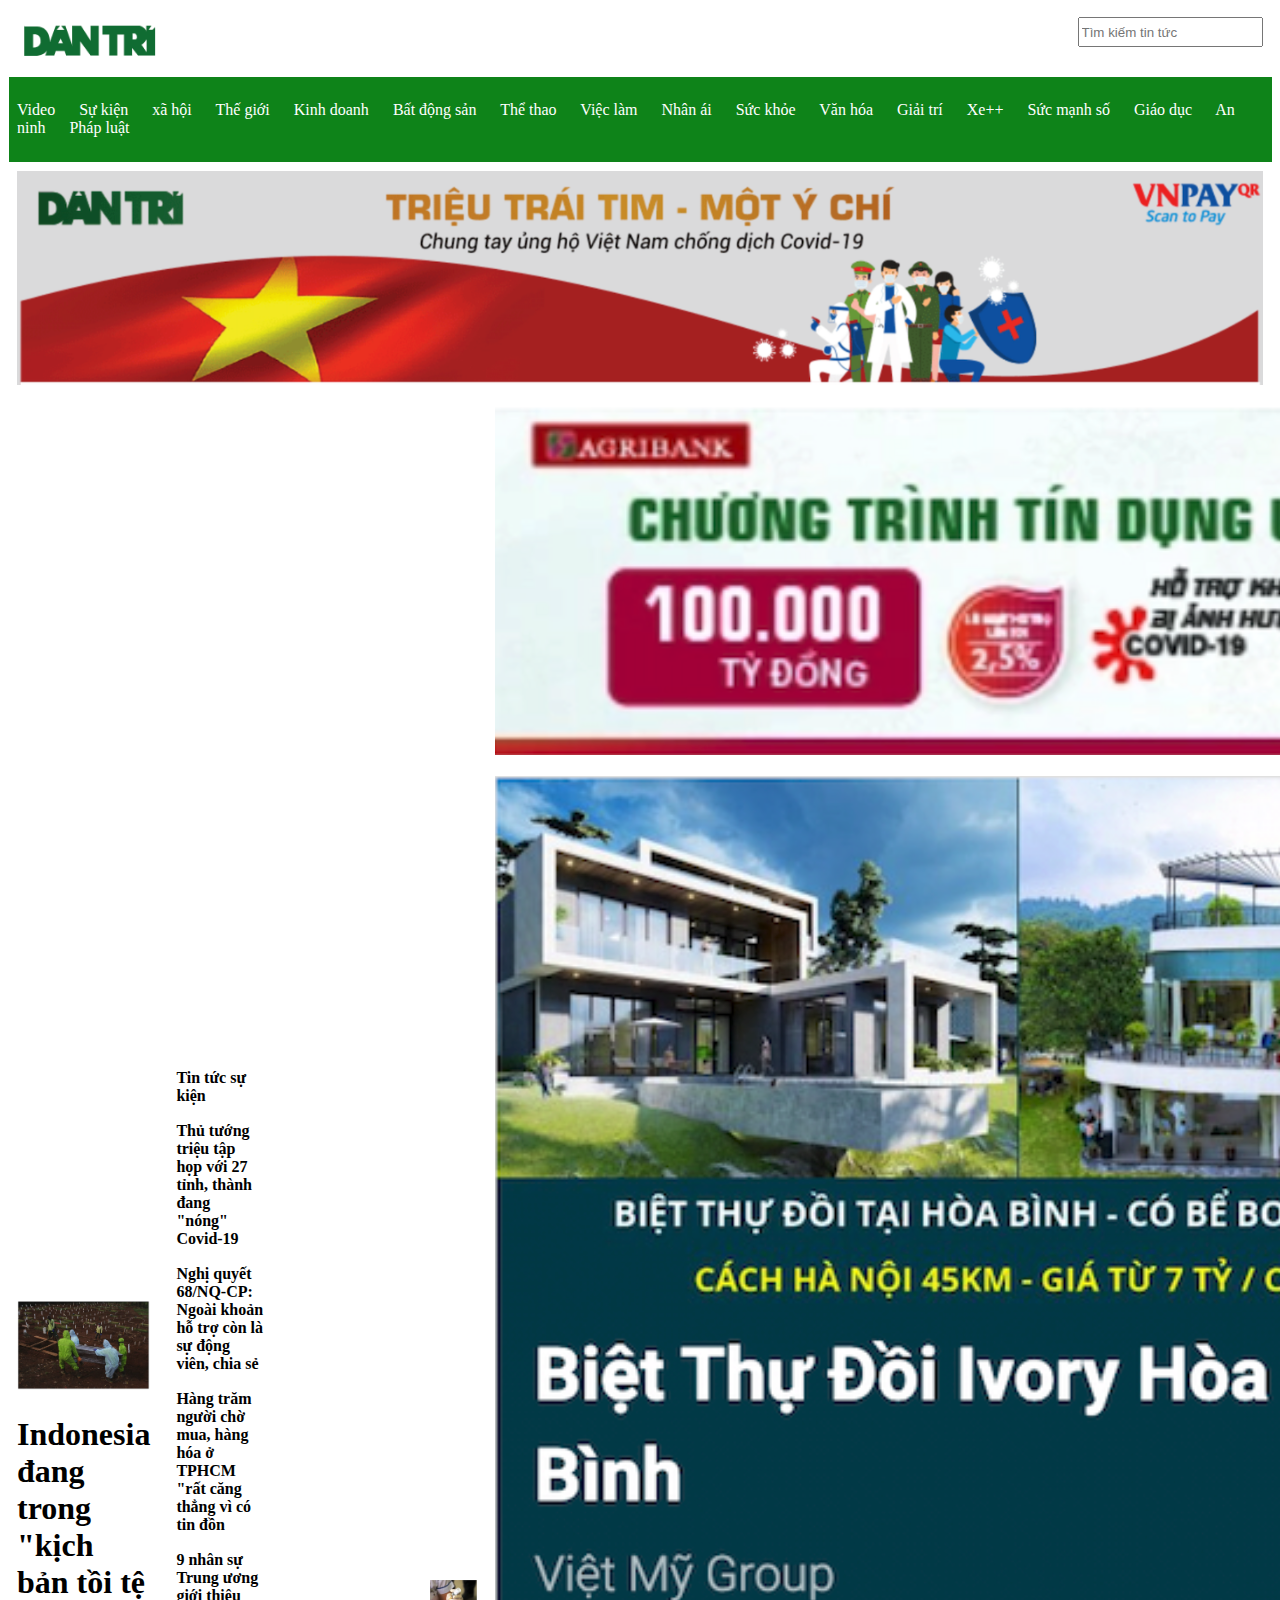
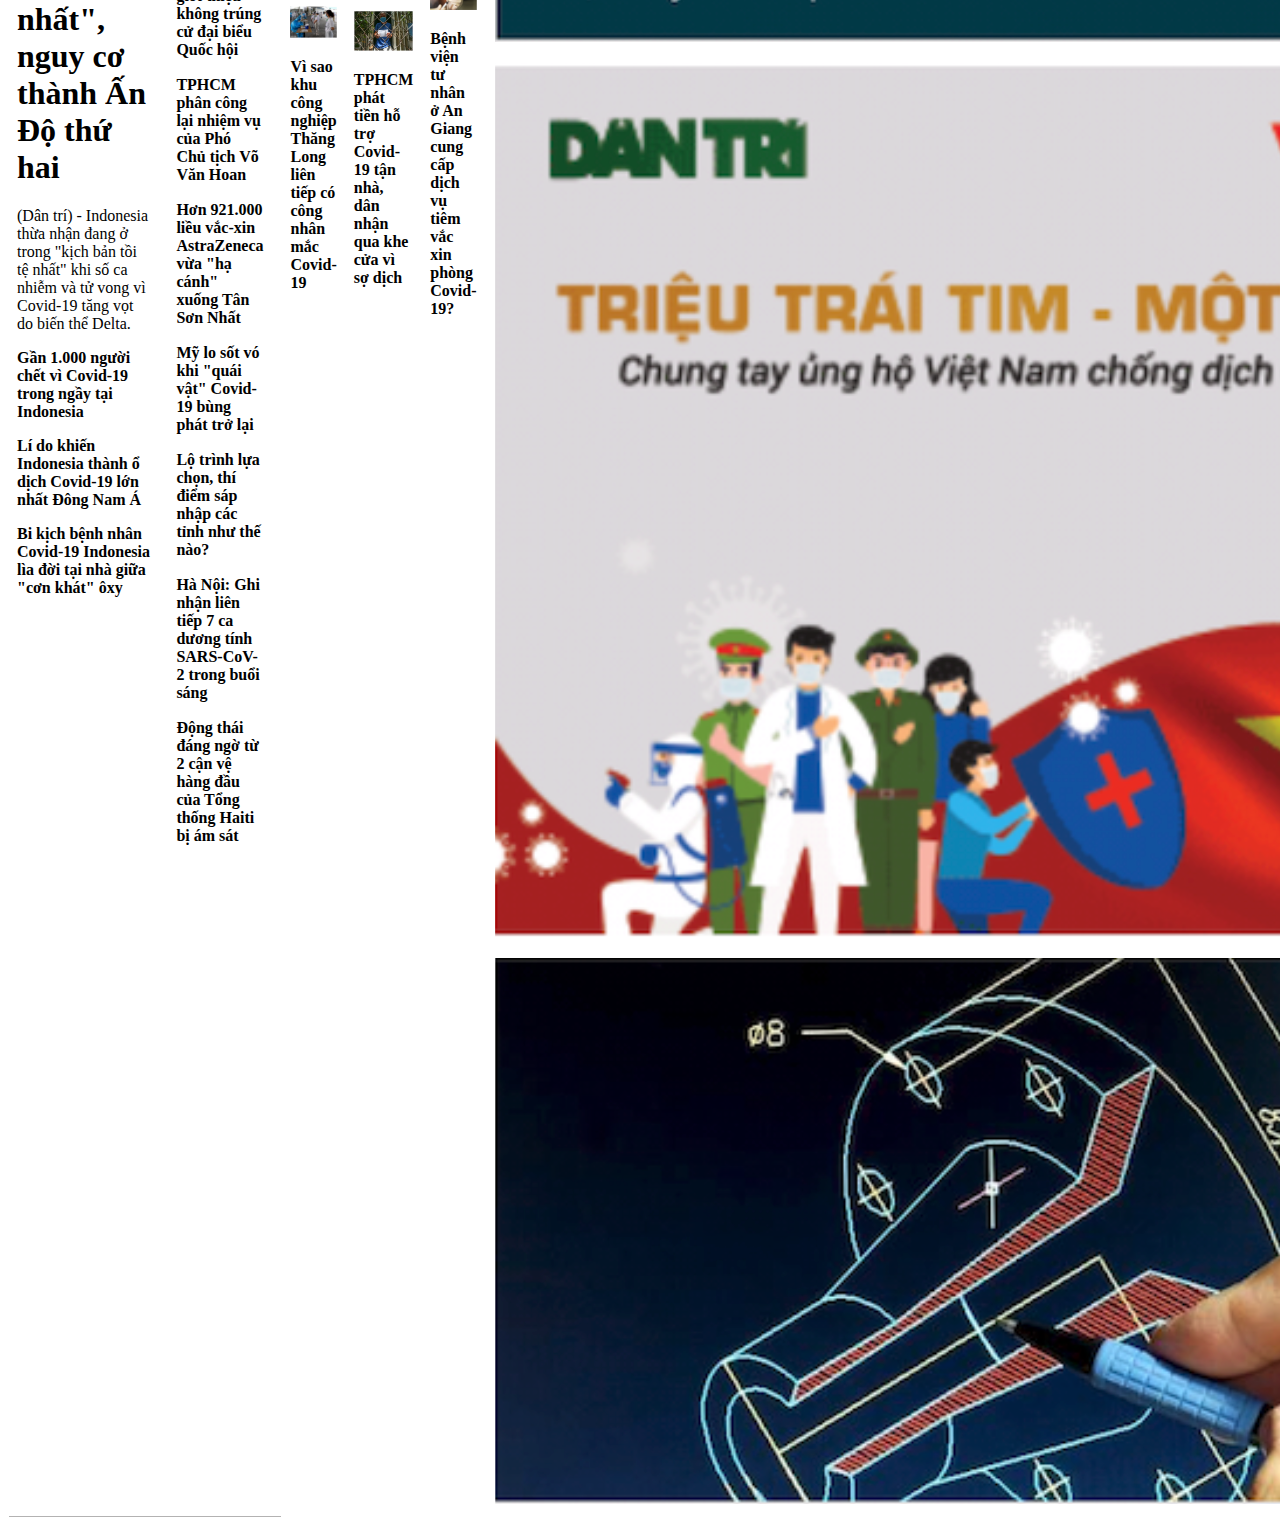
<file: bai_02/index.html>
<!DOCTYPE html>
<html lang="en">
<head>
    <meta charset="UTF-8">
    <meta name="viewport" content="width=device-width, initial-scale=1.0">
    <title>Bài 2</title>
    <style>
        .spacing {
    margin-right: 20px;
}
table {
    width: 100%;
    border-collapse: collapse;
}
td, th {
    border: 1px solid rgba(0, 0, 0, 0);
    text-align: left;
    padding: 8px;
}
th {
    background-color: #f2f2f2;
}
tr {
    border-bottom: 1px solid rgba(53, 50, 50, 0.377);
}

    </style>
</head>
<body>
    <table style="width: 100%;">
        <tr>
            <th style="background-color: white;text-align: left;color: rgb(14, 131, 25);display: flex;height: 50px;">
                <img src="logo-dan-tri.png" alt="logo-dan-tri">
                <form action="/search" method="get" style="margin-left: auto;" >
                    <input type="search" id="search" name="q" placeholder="Tìm kiếm tin tức" style="height: 30px;">
                </form>
            </th>
        </tr>
        <tr>
            <td style="background-color: rgb(14, 131, 25);text-align: left;color: white;height: 20px;">
                <p><span class="spacing">Video</span>
                    <span class="spacing">Sự kiện</span>
                    <span class="spacing">xã hội</span>
                    <span class="spacing">Thế giới</span>
                    <span class="spacing">Kinh doanh</span> 
                    <span class="spacing">Bất động sản</span>
                    <span class="spacing">Thể thao</span> 
                    <span class="spacing">Việc làm</span>
                    <span class="spacing">Nhân ái</span> 
                    <span class="spacing">Sức khỏe</span>
                    <span class="spacing">Văn hóa</span> 
                    <span class="spacing">Giải trí</span>
                    <span class="spacing">Xe++</span> 
                    <span class="spacing">Sức mạnh số </span>
                    <span class="spacing">Giáo dục</span> 
                    <span class="spacing">An ninh</span>
                    <span class="spacing">Pháp luật</span>
                </p>
            </td>
        </tr>      
    </table>
    <table>
        <tr>
            <td>
                <img src="anh-1.png" alt="anh-1" width="100%">
            </td>
        </tr>
    </table> 

    <div style="display: flex;">
        <table rowspan="5" valign="top" style="width: 75%;">
            <tr>
              <td style="width: 50%;">
                <img src="anh-2.png" alt="anh-2" width="100%">
                <h1>Indonesia đang trong "kịch bản tồi tệ nhất", nguy cơ thành Ấn Độ thứ hai</h1>
                <p>
                    (Dân trí) - Indonesia thừa nhận đang ở trong "kịch bản tồi tệ nhất" khi số ca nhiễm và tử vong vì Covid-19 tăng vọt do biến thể Delta.
                    <p><b>Gần 1.000 người chết vì Covid-19 trong ngầy tại Indonesia</b></p>
                    <p><b>Lí do khiến Indonesia thành ổ dịch Covid-19 lớn nhất Đông Nam Á</b></p> 
                    <p><b>Bi kịch bệnh nhân Covid-19 Indonesia lìa đời tại nhà giữa "cơn khát" ôxy</b></p>
              </td>
              <td style="width: 25%;">
                <table>
                    <tr>
                        <td><b>Tin tức sự kiện</b></td>
                    </tr>
                    <tr>
                        <td><b>Thủ tướng triệu tập họp với 27 tỉnh, thành đang "nóng" Covid-19</b></td>
                    </tr>
                    <tr>
                        <td><b>Nghị quyết 68/NQ-CP: Ngoài khoản hỗ trợ còn là sự động viên, chia sẻ</b></td>
                    </tr>
                    <tr>
                        <td><b>Hàng trăm người chờ mua, hàng hóa ở TPHCM "rất căng thẳng vì có tin đồn</b></td>
                    </tr>
                    <tr>
                        <td><b>9 nhân sự Trung ương giới thiệu không trúng cử đại biểu Quốc hội</b></td>
                    </tr>
                    <tr>
                        <td><b>TPHCM phân công lại nhiệm vụ của Phó Chủ tịch Võ Văn Hoan</b></td>
                    </tr>
                    <tr>
                        <td><b>Hơn 921.000 liều vắc-xin AstraZeneca vừa "hạ cánh" xuống Tân Sơn Nhất</b></td>
                    </tr>
                    <tr>
                        <td><b>Mỹ lo sốt vó khi "quái vật" Covid-19 bùng phát trở lại</b></td>
                    </tr>
                    <tr>
                        <td><b>Lộ trình lựa chọn, thí điểm sáp nhập các tỉnh như thế nào?</b></td>
                    </tr>
                    <tr>
                        <td><b>Hà Nội: Ghi nhận liên tiếp 7 ca dương tính SARS-CoV-2 trong buổi sáng</b></td>
                    </tr>
                    <tr>
                        <td><b>Động thái đáng ngờ từ 2 cận vệ hàng đầu của Tổng thống Haiti bị ám sát</b></td>
                    </tr>
                </table>
              </td>
            <tr>
                <table style="width: 75%;">
                    <td style="width: 25%;">
                        <img src="anh-3.png" alt="anh-3" width="100%">
                        <p><b> Vì sao khu công nghiệp Thăng Long liên tiếp có công nhân mắc Covid-19</b></p>
                    </td>
                    <td style="width: 25%;">
                        <img src="anh-4.png" alt="anh-4" width="100%">
                        <p><b>TPHCM phát tiền hỗ trợ Covid-19 tận nhà, dân nhận qua khe cửa vì sợ dịch</b></p>
                    </td>
                    <td style="width: 25%;">
                        <img src="anh-5.png" alt="anh-5" width="100%">
                        <p><b>Bệnh viện tư nhân ở An Giang cung cấp dịch vụ tiêm vắc xin phòng Covid-19?</b></p>
                    </td>
                </table>        
            </tr>
        </table>

        <table style="width: 25%;height: auto;">
            <tr>
                <td style="width: 100%;"><img src="anh-9.png" alt="anh-9"></td>
            </tr>
            <tr>
                <td style="width: 100%;"><img src="anh-8.png" alt="anh-8"></td>
            </tr>
            <tr>
                <td style="width: 100%;"><img src="anh-7.png" alt="anh-7"></td>
            </tr>
            <tr>
                <td style="width: 100%;"><img src="anh-6.png" alt="anh-6"></td>
            </tr>
        </table>        
    </div>
</body>
</html>
</file>
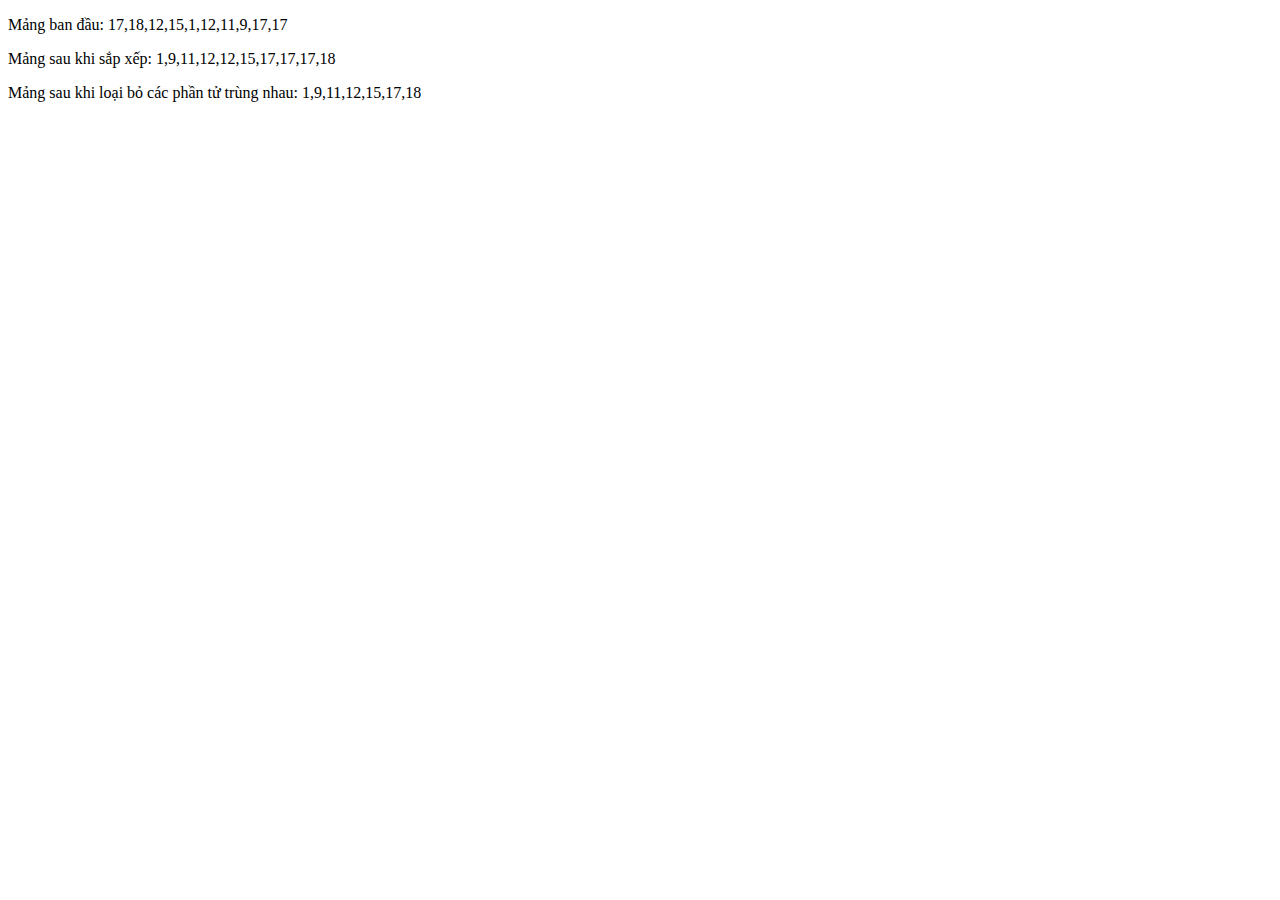
<file: TH_02_2024.04.15_PM/BAI_01/index.html>
<!DOCTYPE html>
<html lang="en">
<head>
    <meta charset="UTF-8">
    <meta name="viewport" content="width=device-width, initial-scale=1.0">
    <title>Document</title>
</head>
<body>
    <script>
        // Tao mot mang ngau nhien
    function taomangngaunhien(length, min, max) {
        var mang = [];
        for (var i = 0; i < length; i++) {
            mang.push(Math.floor(Math.random() * (max - min + 1)) + min);
        }
        return mang;
    }

    function sapxeptangdan(mang) {
        return mang.sort(function(a, b) {
            return a - b;
        });
    }

    function loaibotrunglap(mang) {
        return mang.filter(function(item, index) {
            return mang.indexOf(item) === index;
        });
    }

    var mangngaunhien = taomangngaunhien(10, 1, 20);

    document.write("<p>Mảng ban đầu: " + mangngaunhien + "</p>");

    var sapxepmang = sapxeptangdan(mangngaunhien);
    document.write("<p>Mảng sau khi sắp xếp: " + sapxepmang + "</p>");

    var mangktl = loaibotrunglap(sapxepmang);
    document.write("<p>Mảng sau khi loại bỏ các phần tử trùng nhau: " + mangktl + "</p>");
  </script>
</body>
</html>
</file>
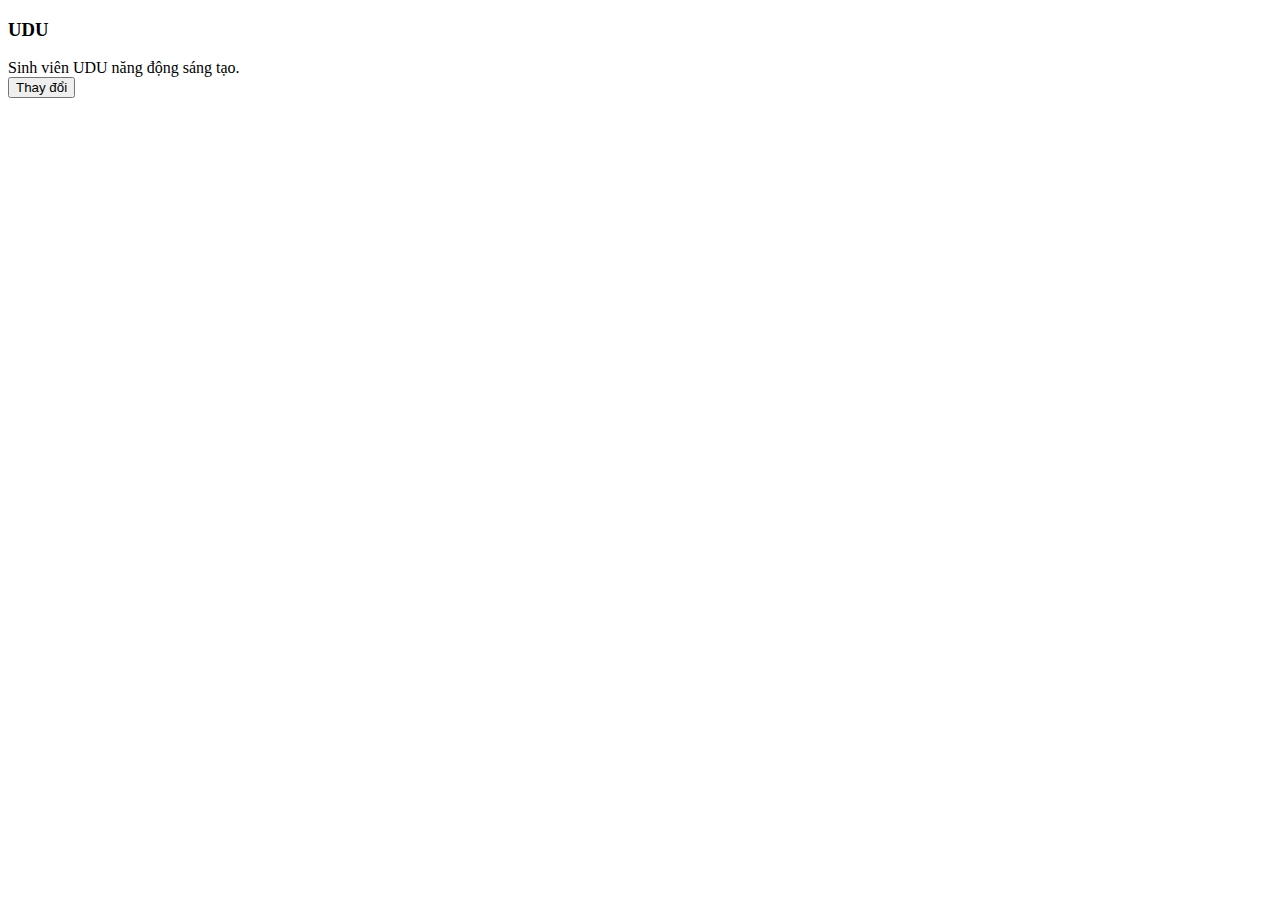
<file: BAI_01.html>
<!DOCTYPE html>
<html lang="en">
<head>
    <meta charset="UTF-8">
    <meta name="viewport" content="width=device-width, initial-scale=1.0">
    <title>Document</title>
    <script src="https://cdnjs.cloudflare.com/ajax/libs/jquery/3.7.0/jquery.min.js"></script>

</script>
</head>
<body>
    <div id="content">
        <h3>UDU</h3>
        <div>Sinh viên UDU năng động sáng tạo.</div>
      </div>
      <button type="button">Thay đổi</button>

      <script>
        $(document).ready(function() {
            $("button").click(function() {
                $("#content").html("UDU students are dynamic and creative !!!");
            });
        });
    </script>
</body>
</html>
</file>
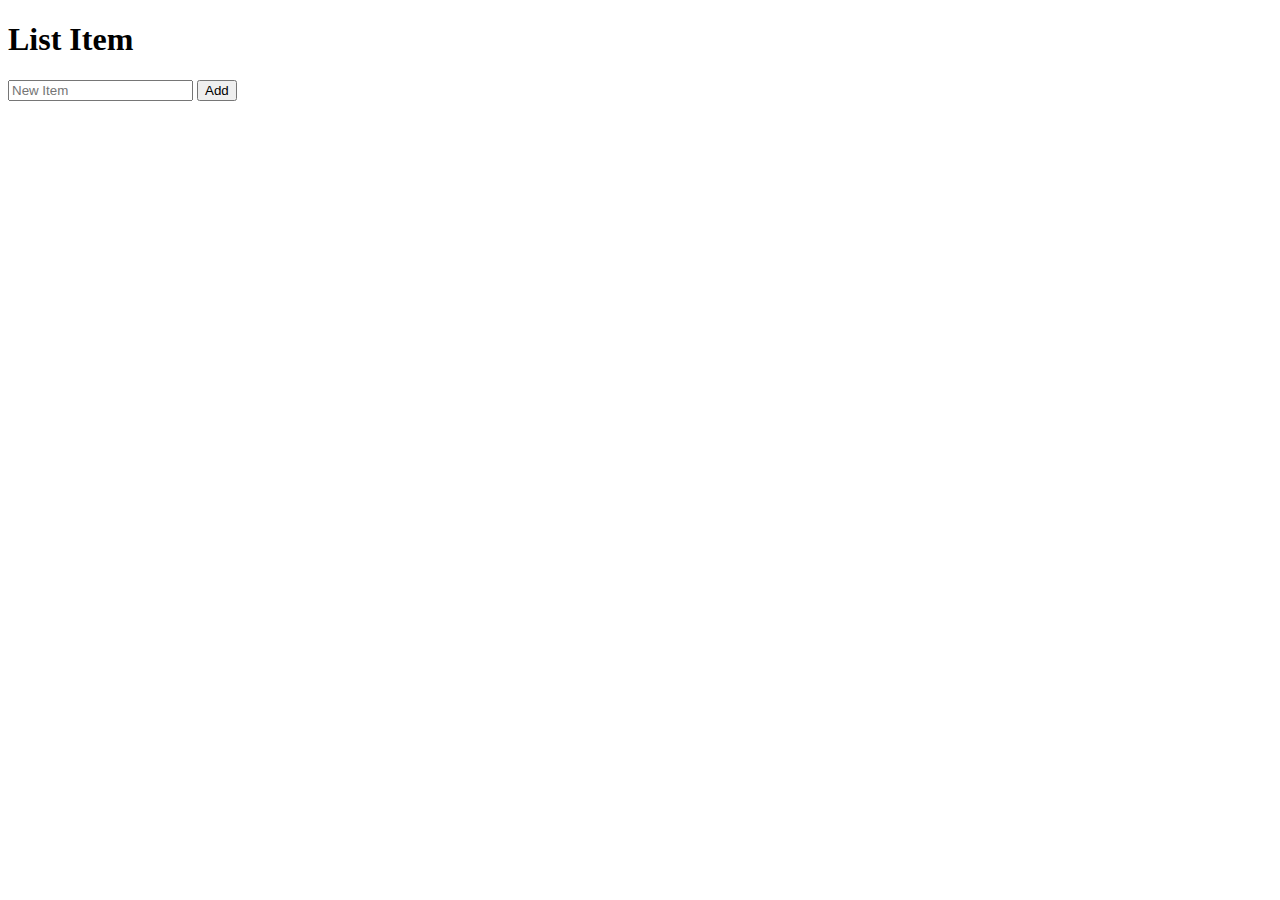
<file: BAI_02.html>
<!DOCTYPE html>
<html lang="en">
<head>
    <meta charset="UTF-8">
    <meta name="viewport" content="width=device-width, initial-scale=1.0">
    <title>Document</title>
    <script src="https://cdnjs.cloudflare.com/ajax/libs/jquery/3.7.0/jquery.min.js"></script>
</head>
<body>
    <h1>List Item</h1>
    <input type="text" id="newItem" placeholder="New Item">
    <button type="button" id="addButton">Add</button>
    <ul id="itemList"></ul>

    <script>
        $(document).ready(function() {
            $("#addButton").click(function() {
                var newItem = $("#newItem").val();
                if (newItem) {
                    $("#itemList").append("<li>" + newItem + "</li>");
                    $("#newItem").val("");
                }
            });
        });
    </script>
</body>
</html>
</file>
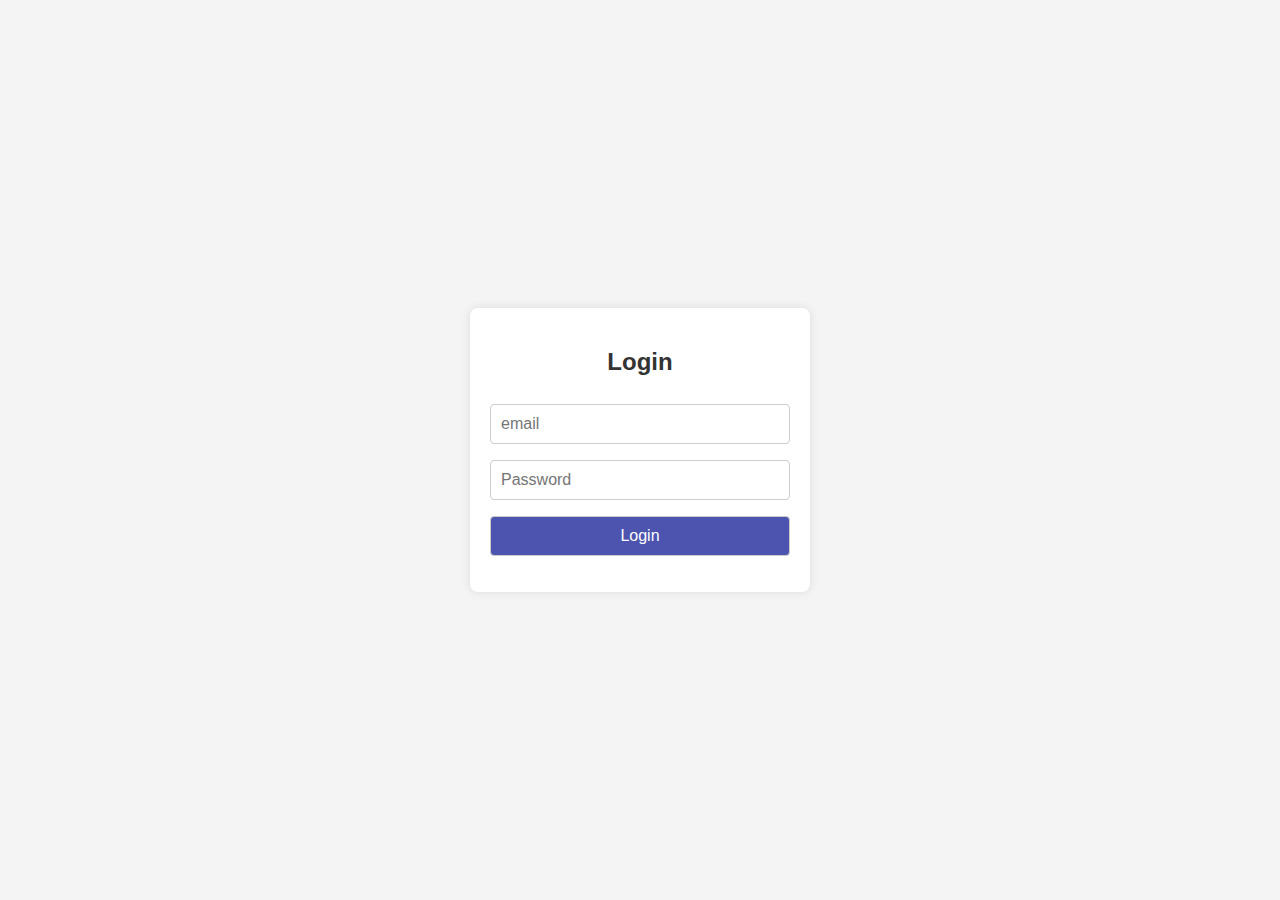
<file: email.html>
<!DOCTYPE html>
<html lang="en">
<head>
<meta charset="UTF-8">
<meta name="viewport" content="width=device-width, initial-scale=1.0">
<title>Login</title>
<style>
    body {
            font-family: Arial, sans-serif;
            background-color: #f4f4f4;
            margin: 0;
            padding: 0;
            display: flex;
            justify-content: center;
            align-items: center;
            height: 100vh;
        }

        .login {
            background-color: #fff;
            padding: 20px;
            border-radius: 8px;
            box-shadow: 0 0 10px rgba(0, 0, 0, 0.1);
            max-width: 300px;
            width: 100%;
            text-align: center;
        }

        .login h2 {
            margin-bottom: 20px;
            color: #333;
        }

        .login input[type="text"],
        .login input[type="password"],
        .login button {
            width: 100%;
            padding: 10px;
            margin: 8px 0;
            box-sizing: border-box;
            border: 1px solid #ccc;
            border-radius: 4px;
            font-size: 16px;
            outline: none;
        }

        .login button {
            background-color: #4c54af;
            color: white;
            cursor: pointer;
        }

        .login button:hover {
            background-color: #4c54af;
        }

        .login p {
            margin: 8px 0;
            color: red;
            font-size: 14px;
        }
    

   
       
       
</style>
</head>
    
    <div class="login">
        <h2>Login</h2>
        <input type="text" id="email" placeholder="email">
        <input type="password" id="password" placeholder="Password">
        <button onclick="login()">Login</button>
        <p id="error" style="color:red;"></p>
    </div>
<script>
   
    const ListAccount = [
    {
        email:"linh123@gmail",
        password:"123"
    },
    {
        email:"linh124@gmail",
        password:"124"
    },
    {
        email:"yen223@gmail",
        password:"223"
    },
    {
        email:"yen234@gmail",
        password:"234"
    },
    {
        email:"dang345@gmail",
        password:"345"
    },
    {
        email:"dang346@gmail",
        password:"346"
    },
    {
        email:"cao456@gmail",
        password:"456"
    },
    {
        email:"cao467@gmail",
        password:"467"
    },
    {
        email:"hieu567@gmail",
        password:"567"
    },
    {
        email:"hieu578@gmail",
        password:"578"
    },
    {
        email:"lien678@gmail",
        password:"678"
    },
    {
        email:"lien689@gmail",
        password:"689"
    }
   ]
   function login() {
    const email = document.getElementById('email').value;
    const password = document.getElementById('password').value;

    
    const account = ListAccount.find(a => a.email === email && a.password === password);

    if (account) {
        
        localStorage.setItem('loggedIn', 'true');
        window.location.href = 'index1.html';
    } else {
       
       document.getElementById('error').textContent = 'Invalid username or password';
   }
}

     
       
</script>
</body>
</html>
</file>
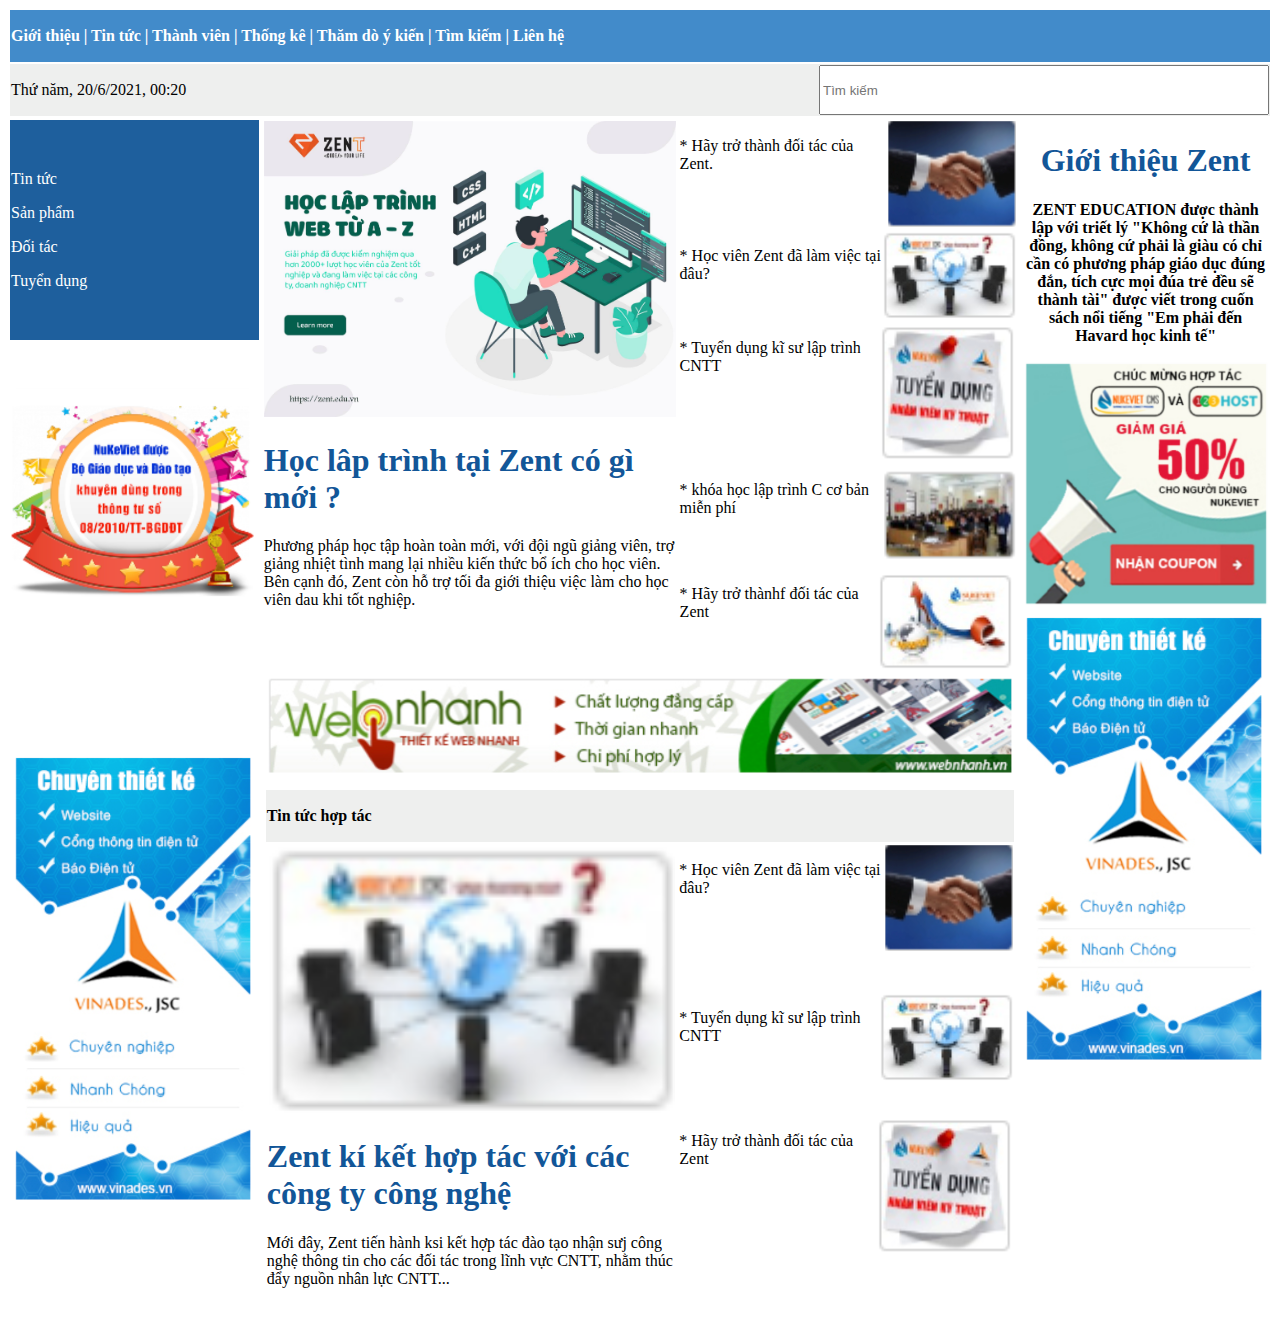
<file: bai_01/index (1).html>
<!DOCTYPE html>
<html lang="en">
<head>
    <meta charset="UTF-8">
    <meta name="viewport" content="width=device-width, initial-scale=1.0">
    <title>Bài 1</title>
</head>
<body>
    <table style="width: 100%;">
        <tr>
            <th style="background-color: #428BCA;text-align: left;color: white;;">
                <p>Giới thiệu  | Tin tức | Thành viên | Thống kê  |  Thăm dò ý kiến  |  Tìm kiếm  |  Liên hệ</p>
            </th>
        </tr>
        <tr>
            <td style="background-color: #EEEFEE;display: flex;" >
                <p>Thứ năm, 20/6/2021, 00:20</p>
                <form action="/search" method="get" style="margin-left: auto;" >
                    <input type="search" id="search" name="q" placeholder="Tìm kiếm" style="height: 50px; width: 450px;">
                </form>
            </td>
        </tr>
    </table>         
    <div style="display: flex;">
        <table style="width: 20%;">
            <tr>
                <td style="background-color:#1E5F9D;color: white;">
                    <p>Tin tức </p> 
                    <p>Sản phẩm</p>
                    <p>Đối tác</p>
                    <p>Tuyển dụng</p>
                </td>
            </tr>
            <tr>
                <td>
                    <img src="anh-1.png" alt="anh-1" width="100%">
                </td>
            </tr>
            <tr>
                <td>
                    <img src="anh-2.png" alt="anh-2" width="100%">
                </td>
            </tr>
        </table>
        <table style="width: 60%;height: auto;">
            <tr>
                <td rowspan="5" valign="top" style="width: 55%;">
                    <img src="anh-10.jpeg" alt="anh-10" width="100%">
                    <h1 style="color: #125698;">
                        Học lâp trình tại Zent có gì mới ?
                    </h1>
                    <p>
                        Phương pháp học tập hoàn toàn mới, với đội ngũ giảng viên, trợ giảng nhiệt tình mang lại nhiều kiến thức bổ ích cho học viên. Bên cạnh đó, Zent còn hỗ trợ tối đa giới thiệu việc làm cho học viên dau khi tốt nghiệp.
                    </p>
                </td>
                <td style="display: flex;">
                    <p>
                        * Hãy trở thành đối tác của Zent.
                    </p>
                    <img src="anh-3.png" alt="anh-3" style="margin-left: auto;">
                </td>
            </tr>
            <tr>
                <td style="display: flex;">
                    <p>
                        * Học viên Zent đã làm việc tại đâu?
                    </p>
                    <img src="anh-4.png" alt="anh-4" style="margin-left: auto;">
                </td>
            </tr>
            <tr>
                <td style="display: flex;">
                    <p>
                        * Tuyển dụng kĩ sư lập trình CNTT
                    </p>
                    <img src="anh-5.png" alt="anh-5" style="margin-left: auto;">
                </td>
            </tr>
            <tr>
                <td style="display: flex;">
                    <p>
                        * khóa học lập trình C cơ bản miễn phí
                    </p>
                    <img src="anh-6.png" alt="anh-6" style="margin-left: auto;">
                </td>
            </tr>
            <tr>
                <td style="display: flex;">
                    <p>
                        * Hãy trở thànhf đối tác của Zent
                    </p>
                    <img src="anh-7.png" alt="anh-7" style="margin-left: auto;">
                </td>
            </tr>
            <tr>
                <td colspan="2">
                    <img src="anh-9.png" alt="anh-9" width="100%">
                </td>
            </tr>
            <tr>
                <td colspan="2">
                    <table >
                        <tr>
                            <th colspan="2" style="width: 100%;text-align: left;background-color: #EEEFEE;">
                                <p>
                                    Tin tức hợp tác
                                </p>
                            </th>
                        </tr>
                        <tr>
                            <td rowspan="5" valign="top" style="width: 55%;">
                                <img src="anh-4.png" alt="anh-4" width="100%">
                                <h1 style="color: #125698;">
                                    Zent kí kết hợp tác với các công ty công nghệ 
                                </h1>
                                <p>
                                    Mới đây, Zent tiến hành ksi kết hợp tác đào tạo nhận sưj công nghệ thông tin cho các đối tác trong lĩnh vực CNTT, nhằm thúc đẩy nguồn nhân lực CNTT...
                                </p>
                            </td>
                            <td style="display: flex;">
                                <p>
                                    * Học viên Zent đã làm việc tại đâu?
                                </p>
                                <img src="anh-3.png" alt="anh-3" style="margin-left: auto;">
                            </td>
                        </tr>
                        <tr>
                            <td style="display: flex;">
                                <p>
                                    * Tuyển dụng kĩ sư lập trình CNTT
                                </p>
                                <img src="anh-4.png" alt="anh-4" style="margin-left: auto;">
                            </td>
                        </tr>
                        <tr>
                            <td style="display: flex;">
                                <p>
                                    * Hãy trở thành đối tác của Zent
                                </p>
                                <img src="anh-5.png" alt="anh-5" style="margin-left: auto;">
                            </td>
                        </tr>
                    </table>
                </td>
            </tr>
        </table>
        <table style="width: 20%;">
            <tr>
                <th valign="top" >
                    <h1 style="color: #125698;">
                        Giới thiệu Zent
                    </h1>
                    <p>ZENT EDUCATION được thành lập với triết lý "Không cứ là thần đồng, không cứ phải là giàu có chỉ cần có phương pháp giáo dục đúng đắn, tích cực mọi đúa trẻ đều sẽ thành tài" được viết trong cuốn sách nổi tiếng "Em phải đến Havard học kinh tế" </p>
                    <img src="anh-8.png" width="100%">
                    <img src="anh-2.png" width="100%">
                </th>
        </table>
    </div>
</body>
</html>
</file>
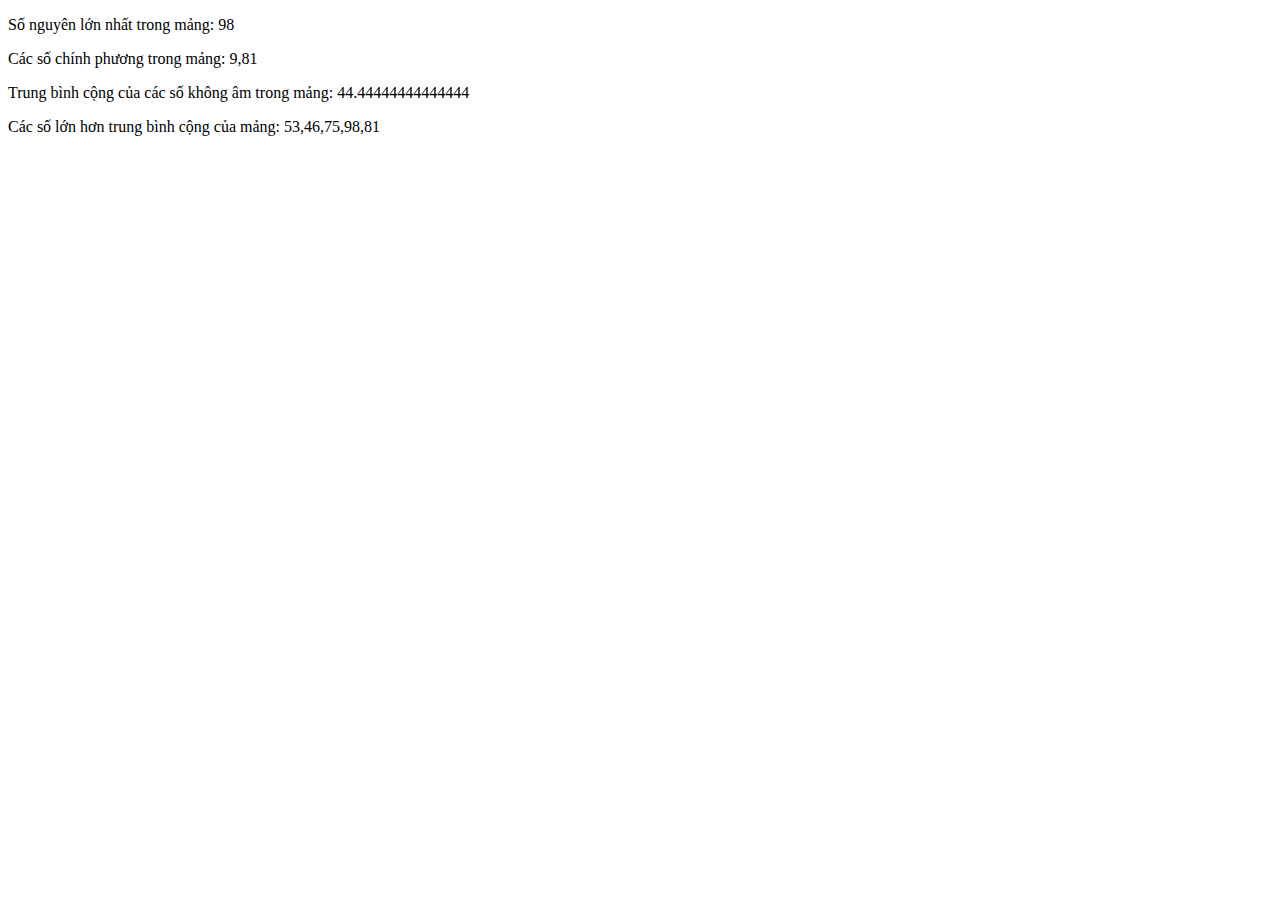
<file: TH_02_2024.04.15_PM/BAI_02/index1.html>
<!DOCTYPE html>
<html lang="en">
<head>
    <meta charset="UTF-8">
    <meta name="viewport" content="width=device-width, initial-scale=1.0">
    <title>Document</title>
</head>
<body>
    <script>


    //a
    function so_nguyen_lon_nhat(array) {
        return Math.max(...array.filter(item => Number.isInteger(item)));
    }

    // b
    function ktra_so_chinh_phuong(num) {
        return num > 0 && Math.sqrt(num) % 1 === 0;
    }

    // c
    function so_chinh_phuong(array) {
        return array.filter(item => ktra_so_chinh_phuong(item));
    }

    // d
    function tbc_cac_so_khong_am(array) {
        const nonNegativeNumbers = array.filter(item => item >= 0);
        const sum = nonNegativeNumbers.reduce((acc, cur) => acc + cur, 0);
        return sum / nonNegativeNumbers.length;
    }

    // e
    function so_lon_hon_tbc(array) {
        const tb = tbc_cac_so_khong_am(array);
        return array.filter(item => item > tb);
    }

    // Mảng các số nguyên
    var integerArray = [3, 9, 12, 23, 53, 46, 75, 98 , 81];

    // Hiển thị kết quả
    document.write("<p>Số nguyên lớn nhất trong mảng: " +so_nguyen_lon_nhat(integerArray) + "</p>");
    document.write("<p>Các số chính phương trong mảng: " +so_chinh_phuong (integerArray) + "</p>");
    document.write("<p>Trung bình cộng của các số không âm trong mảng: " +tbc_cac_so_khong_am(integerArray) + "</p>");
    document.write("<p>Các số lớn hơn trung bình cộng của mảng: " + so_lon_hon_tbc(integerArray) + "</p>");
</script>
</body>
</html>
</file>
